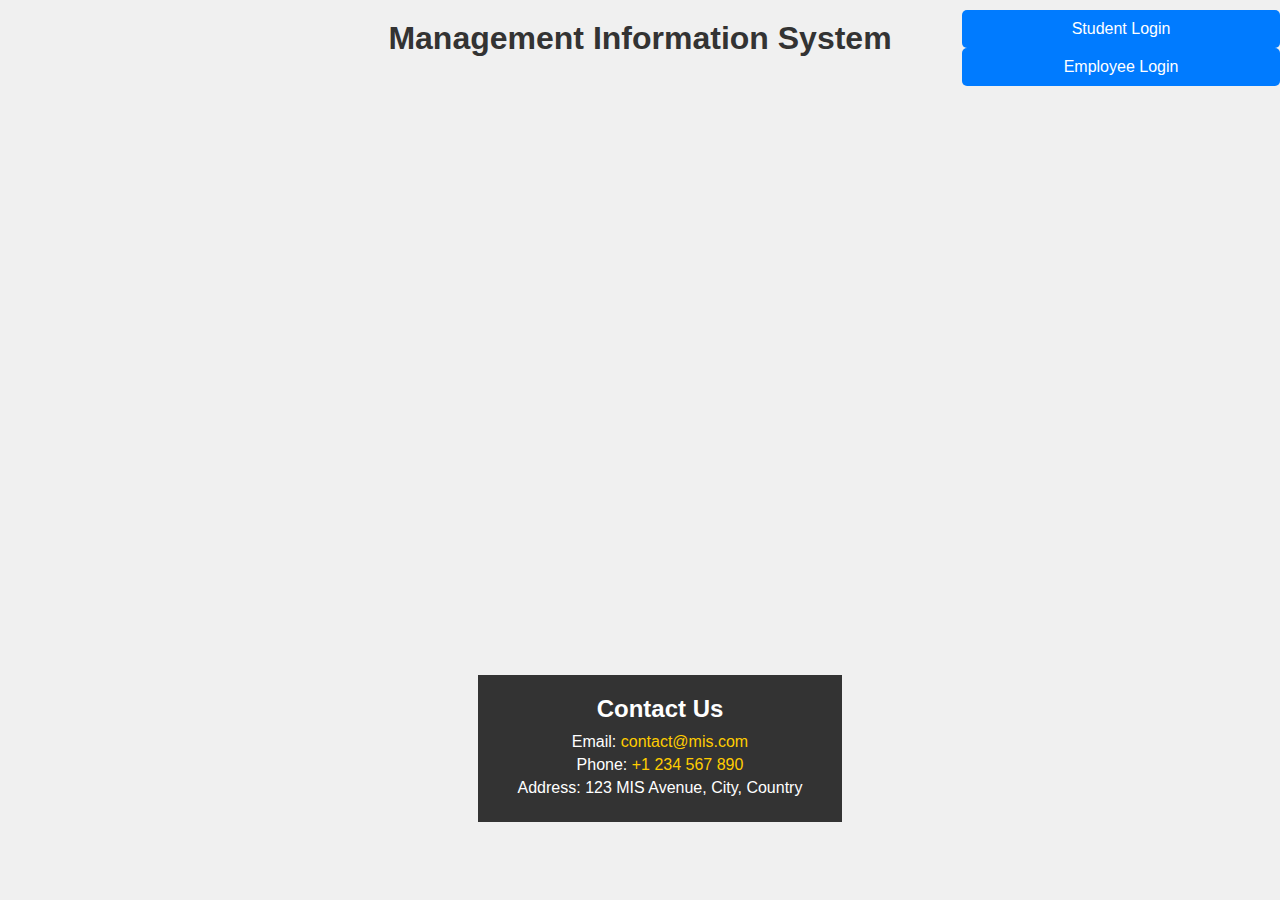
<file: index.html>
<!DOCTYPE html>
<html lang="en">
<head>
    <meta charset="UTF-8">
    <meta http-equiv="X-UA-Compatible" content="IE=edge">
    <meta name="viewport" content="width=device-width, initial-scale=1.0">
    <title> MIS </title>
    <link rel="stylesheet" href="css/base.css">
    <link rel="stylesheet" href="css/layout.css">
    <link rel="stylesheet" href="css/buttons.css">
    <link rel="stylesheet" href="css/forms.css">
    <link rel="stylesheet" href="css/footer.css">
    <script src="https://code.jquery.com/jquery-3.6.0.min.js"></script>
    <script src="js/main.js" defer></script>
</head>
<body>
    <div id="header"></div>
    <div id="buttons"></div>
    <main>
        <!-- Your main content goes here -->
    </main>
    <div id="footer"></div>
</body>

</html>
</file>
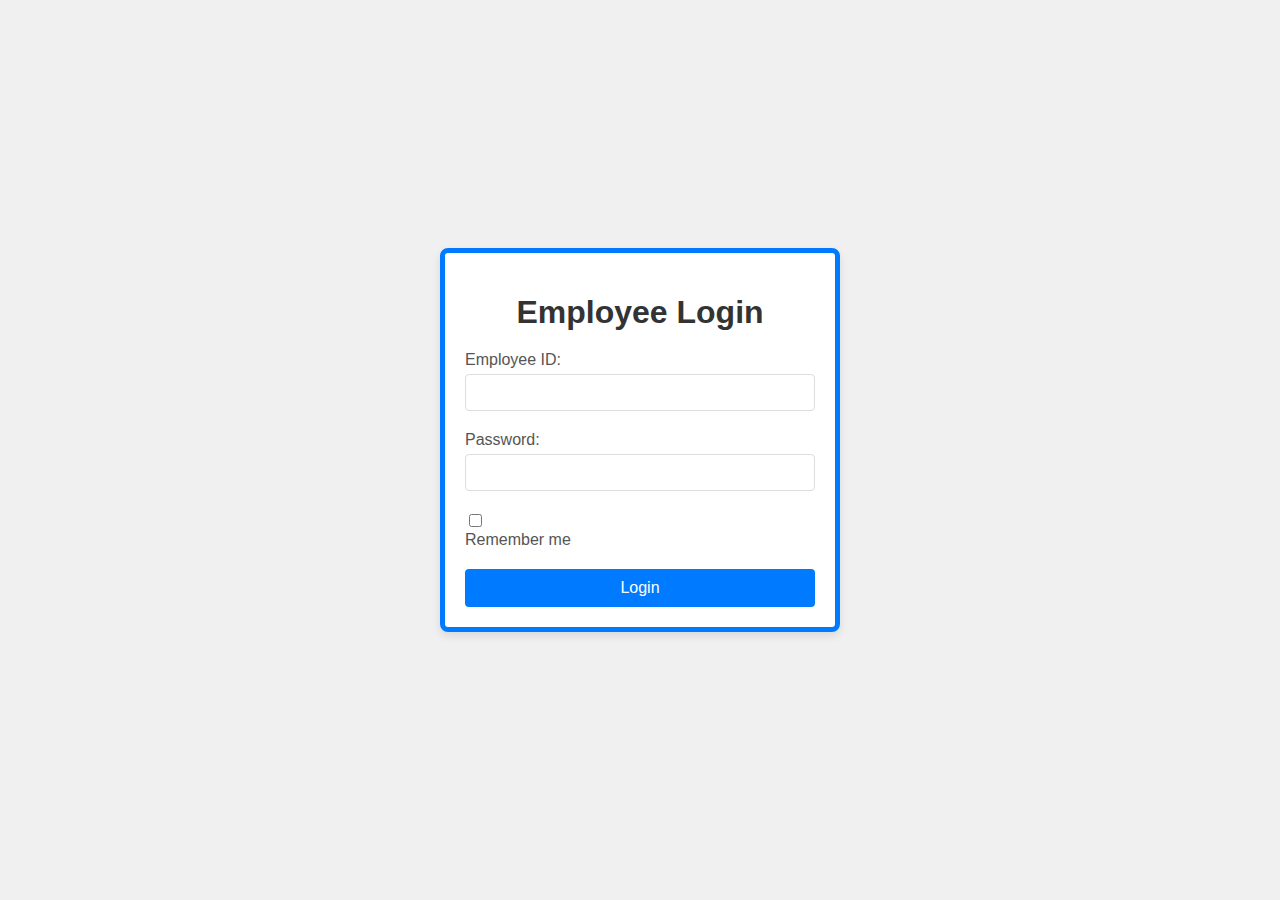
<file: components/employee-login.html>
<!DOCTYPE html>
<html lang="en">
<head>
    <meta charset="UTF-8">
    <meta name="viewport" content="width=device-width, initial-scale=1.0">
    <title>Employee Login</title>
    <link rel="stylesheet" href="../css/forms.css"> <!-- Link to your CSS file -->
    <link rel="stylesheet" href="../css/table.css"> <!-- Link to your CSS for the table styling -->
    <script src="https://code.jquery.com/jquery-3.6.0.min.js"></script>
    <!-- Remove the non-module config.js script tag -->
    <script type="module" src="../js/employee-login.js" defer></script> <!-- Link to your JavaScript file -->
</head>
<body>
    <div class="login-container">
        <h1>Employee Login</h1>
        <form id="employeeLoginForm">
            <div class="form-group">
                <label for="employeeId">Employee ID:</label>
                <input type="text" id="employeeId" name="employeeId" required>
            </div>
            <div class="form-group">
                <label for="password">Password:</label>
                <input type="password" id="password" name="password" required>
            </div>
            <div class="form-group">
                <input type="checkbox" id="rememberMe" name="rememberMe">
                <label for="rememberMe">Remember me</label>
            </div>
            <button type="submit">Login</button>
        </form>
    </div>

    <!-- Button Container for ADD and DELETE buttons -->
    <div class="button-container" style="display: none;"> <!-- Initially hidden -->
        <button id="addStudentButton">ADD Students</button>
        <button id="deleteButton">DELETE</button>
    </div>

    <!-- Table to display student details -->
    <div class="student-table-container">
        <h2 class="table-title">Student Details</h2>
        <table id="studentTable">
            <thead>
                <tr>
                    <th><input type="checkbox" id="selectAll"> Select All</th> <!-- Updated to add Select All -->
                    <th>ID</th>
                    <th>First Name</th>
                    <th>Last Name</th>
                    <th>Gender</th>
                    <th>Email</th>
                    <th>Contact Number</th>
                    <th>Address</th>
                    <th>State</th>
                    <th>Zipcode</th>
                    <th>Course</th>
                    <th>Student ID</th>
                    <th>Date of Joining</th>
                    <th>Age</th>
                </tr>
            </thead>
            <tbody>
                <!-- Rows will be dynamically populated by JavaScript -->
            </tbody>
        </table>
    </div>
</body>
</html>
</file>
<file: css/base.css>
body {
    font-family: Arial, sans-serif;
    margin: 0;
    padding: 0;
    background-color: #cc9a9a;
}

h1 {
    color: #1a42c5;
    text-align: center;
    margin-top: 20px;
}
</file>
<file: css/layout.css>
.top-right-buttons {
    position: absolute;
    top: 10px;
    right: 10px;
}
</file>
<file: css/buttons.css>
.top-right-buttons button {
    margin-left: 10px;
    padding: 10px 20px;
    border: none;
    background-color: #007bff;
    color: white;
    cursor: pointer;
    border-radius: 5px;
}

.top-right-buttons button:hover {
    background-color: #0056b3;
}
</file>
<file: css/forms.css>
/* Base styles for the login page */
body {
    font-family: Arial, sans-serif;
    background-color: #f0f0f0;
    display: flex;
    flex-direction: column;
    justify-content: center;
    align-items: center;
    height: 100vh;
    margin: 0;
}

/* Styles for the login container */
.login-container {
    background-color: #ffffff;
    border: 5px solid #007bff; /* Thick blue border */
    border-radius: 8px;
    box-shadow: 0 4px 8px rgba(0, 0, 0, 0.1);
    max-width: 400px;
    width: 100%;
    padding: 20px;
    box-sizing: border-box;
    margin-bottom: 20px; /* Space between login form and other elements */
}

h1 {
    color: #333;
    text-align: center;
    margin-bottom: 20px;
}

/* Styles for each form group */
.form-group {
    margin-bottom: 20px; /* Increased space between form fields */
}

/* Label styles */
label {
    display: block;
    margin-bottom: 5px;
    color: #555;
}

/* Input fields styles */
input[type="text"],
input[type="password"] {
    width: 100%;
    padding: 10px;
    border: 1px solid #ddd;
    border-radius: 4px;
    box-sizing: border-box;
}

/* Checkbox styles */
input[type="checkbox"] {
    margin-right: 5px;
}

/* Button styles */
button {
    background-color: #007bff;
    color: white;
    border: none;
    padding: 10px 20px;
    border-radius: 4px;
    cursor: pointer;
    width: 100%;
    font-size: 16px;
}

button:hover {
    background-color: #0056b3;
}

/* Styles for the student details table container */
.student-table-container {
    width: 90%;
    max-width: 1000px;
    margin: 20px auto; /* Center the table */
    padding: 20px;
    background-color: #ffffff;
    border: 1px solid #ddd;
    border-radius: 8px;
    box-shadow: 0 4px 8px rgba(0, 0, 0, 0.1);
}

/* Table styles */
#studentTable {
    width: 100%;
    border-collapse: collapse;
}

#studentTable th,
#studentTable td {
    padding: 10px;
    text-align: left;
    border: 1px solid #ddd;
}

#studentTable th {
    background-color: #007bff;
    color: white;
}

#studentTable tbody tr:nth-child(even) {
    background-color: #f9f9f9;
}
</file>
<file: css/footer.css>
/* Apply Flexbox to the body and html */
html, body {
    height: 100%;
    margin: 0;
    display: flex;
    flex-direction: column;
}

/* Main content area should take up all available space */
body > *:not(footer) {
    flex: 1;
}

/* Footer styles */
.site-footer {
    background-color: #333;
    color: white;
    padding: 20px;
    text-align: center;
    margin: 0; 
    width: 100%; 
}

/* Footer content styling */
.footer-content {
    max-width: 800px;
    margin: 0 auto;
}

.footer-content h2 {
    margin: 0 0 10px;
}

.footer-content p {
    margin: 5px 0;
}

.footer-content a {
    color: #ffcc00;
    text-decoration: none;
}

.footer-content a:hover {
    text-decoration: underline;
}
</file>
<file: css/table.css>
/* Base styles for the table */
.student-table-container {
    margin: 20px auto;
    width: 90%;
    max-width: 1200px;
    position: relative; /* Relative positioning to place button absolutely */
    padding-top: 60px; /* Add padding to ensure space for the delete button */
    display: none; /* Hide by default */
}

/* Center-align the table title */
.table-title {
    text-align: center; 
    margin-bottom: 20px; /* Space below the title */
}

/* Adjust the position of the delete button */
.delete-button-container {
    position: absolute; /* Absolute positioning to place it on top-right */
    top: 10px; /* Distance from the top */
    right: 10px; /* Distance from the right */
    z-index: 10; /* Ensure the button is above other content */
    background-color: #fff; /* Ensure the button container has a background color */
    padding: 10px; /* Add padding around the button */
}

/* Style for the delete button */
#deleteButton {
    background-color: #dc3545; /* Red background for the button */
    color: white; /* White text color */
    border: none; /* Remove default border */
    padding: 10px 15px; /* Larger padding for a more prominent button */
    font-size: 16px; /* Slightly larger font size */
    cursor: pointer; /* Pointer cursor on hover */
    border-radius: 5px; /* Rounded corners */
    z-index: 10; /* Ensure the button is above other content */
}

/* Hover effect for the delete button */
#deleteButton:hover {
    background-color: #c82333; /* Darker red on hover */
}

/* Table styling */
#studentTable {
    width: 100%;
    border-collapse: collapse;
    background-color: #fff;
}

#studentTable th {
    background-color: #007bff; /* Blue background for headers */
    color: white;
    padding: 10px;
    border: 2px solid #007bff; /* Blue border for headers */
    text-align: left;
}

#studentTable td {
    padding: 10px;
    border: 1px solid #ff0000; /* Red border for table cells */
    border-bottom: 1px solid #ff0000; /* Red line between rows */
}

#studentTable tr:nth-child(even) {
    background-color: #f2f2f2; /* Light gray background for even rows */
}

#studentTable tr:hover {
    background-color: #ddd; /* Light gray background for row hover effect */
}

/* Style for checkboxes in table */
.student-checkbox {
    margin: 0;
    padding: 0;
}

/* Hide the login form when the table is visible */
.login-container {
    display: block; /* Show by default */
}

.student-table-container.show {
    display: block; /* Show the table container */
}

.student-table-container ~ .login-container {
    display: none; /* Hide the login form when the table container is shown */
}

.button-container {
    display: flex;
    justify-content: flex-end; /* Align buttons to the right */
    margin: 20px auto;
    width: 90%;
    max-width: 1200px;
}

#addStudentButton, #deleteButton {
    background-color: #28a745; /* Green for add button */
    color: white;
    border: none;
    padding: 10px 15px;
    font-size: 16px;
    cursor: pointer;
    border-radius: 5px;
    margin-right: 10px; /* Space between the buttons */
}

#deleteButton {
    background-color: #dc3545; /* Red background for delete button */
}

#addStudentButton:hover {
    background-color: #218838; /* Darker green on hover */
}

#deleteButton:hover {
    background-color: #c82333; /* Darker red on hover */
}
</file>
